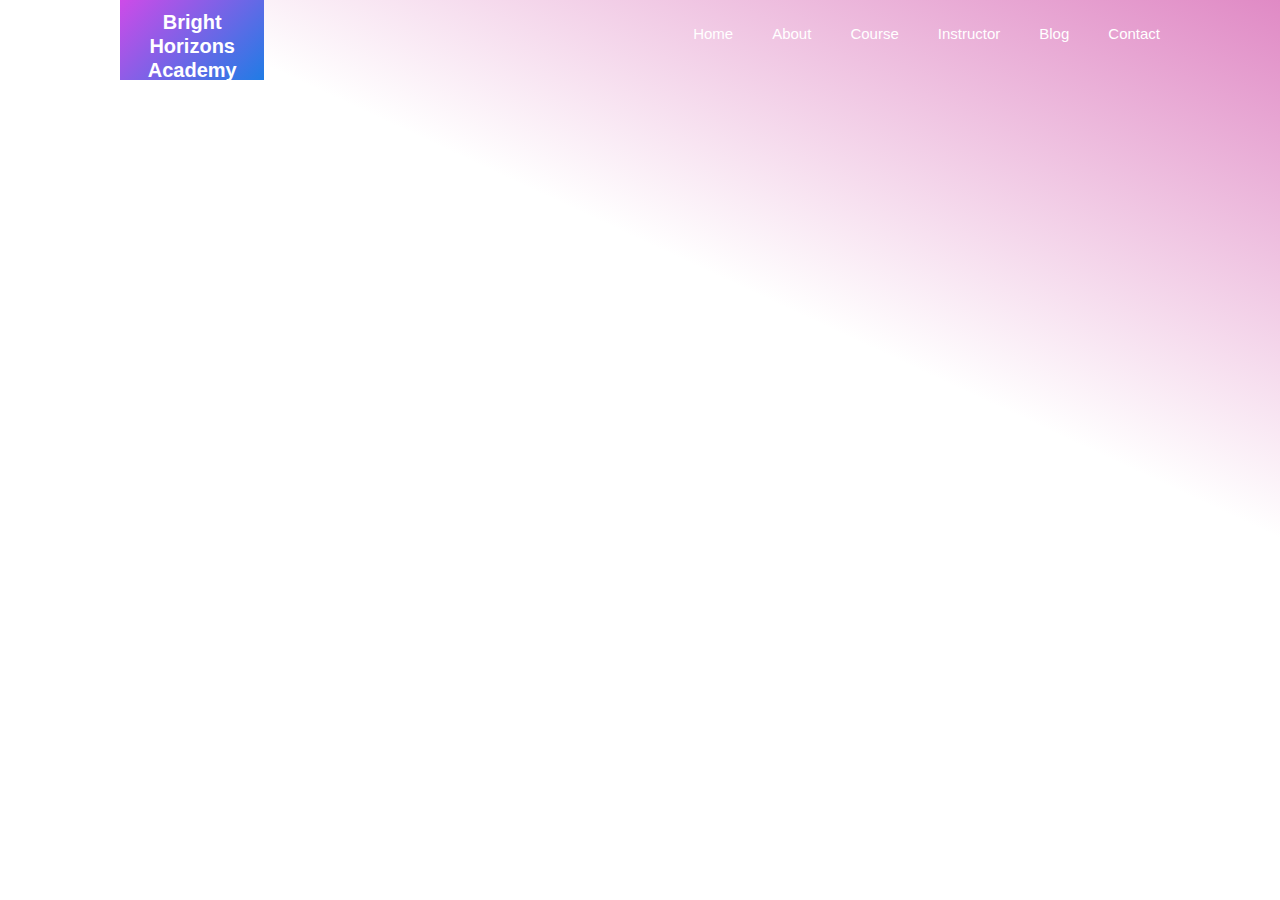
<file: about.html>
<!DOCTYPE html>
<html lang="en">
<head>
    <meta charset="UTF-8">
    <meta name="viewport" content="width=device-width, initial-scale=1.0">
    <title>About</title>
    <link rel="stylesheet" href="about.css">
    <link href="https://fonts.cdnfonts.com/css/poppins" rel="stylesheet">
</head>
<body>
    <!-- backgroung pics and the gradiant done -->
    <div class="container">
        
        <!-- the nav-bar -->

        <div class="navCountainer">
            <div class="bright">Bright Horizons Academy</div>
            <div class="nav-item">
                <ul>
                    <li><a href="index.html">Home</a></li>
                    <li><a href="about.html">About</a></li>
                    <li><a href="course.html">Course</a></li>
                    <li><a href="Instructor.html">Instructor</a></li>
                    <li><a href="blog.html">Blog</a></li>
                    <li><a href="coutact.html">Contact</a></li>
                </ul>
            </div>
        </div>
    </div>


    <script>
        // Get the current page URL
        var currentPage = window.location.href;
    
        // Get all the links in the navigation
        var links = document.querySelectorAll('.nav-item ul li a');
    
        // Loop through each link
        links.forEach(function(link) {
            // Check if the link's href matches the current page URL
            if (link.href === currentPage) {
                // Add the 'active' class to the link
                link.classList.add('active');
            }
        });
    </script>
</body>
</html>
</file>
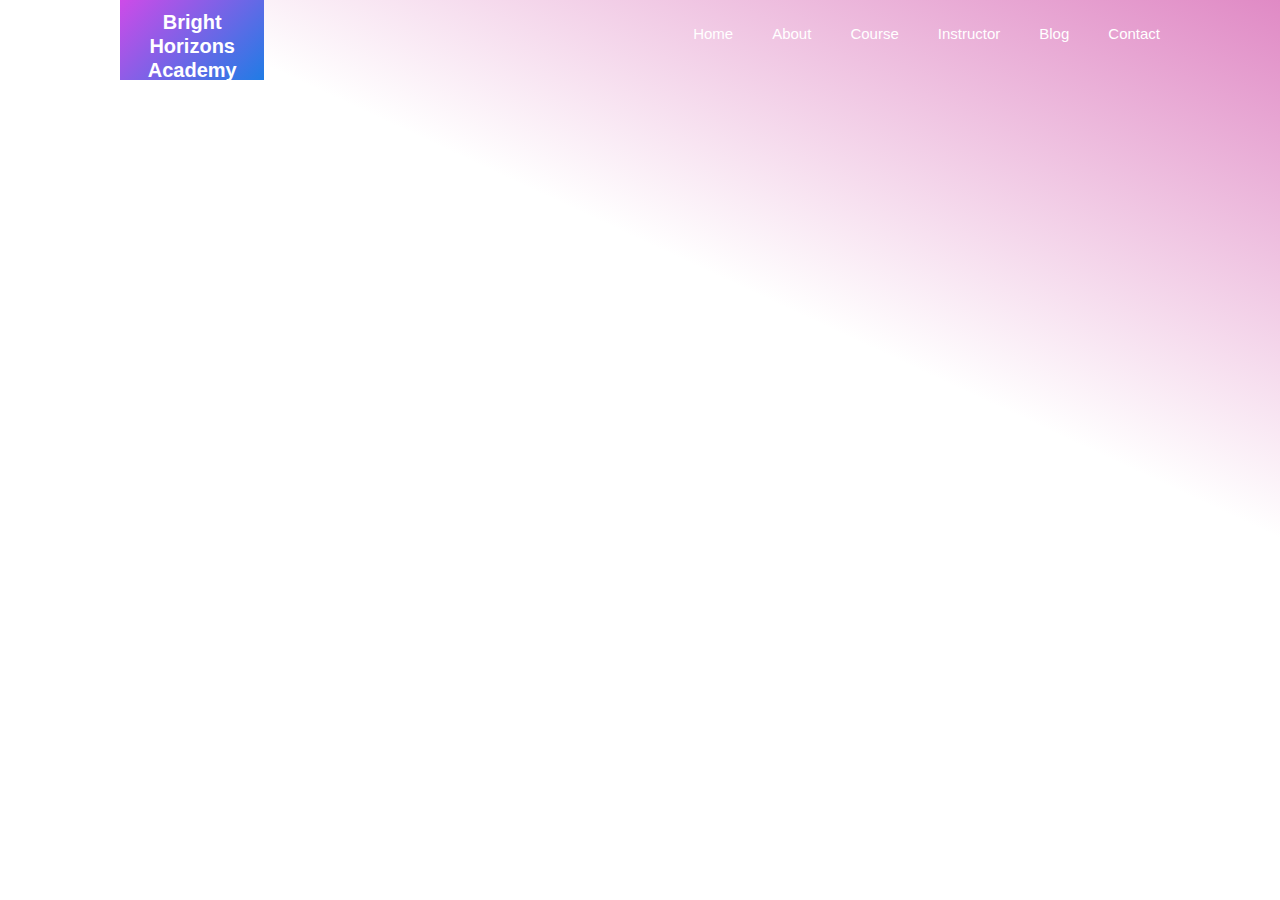
<file: blog.html>
<!DOCTYPE html>
<html lang="en">
<head>
    <meta charset="UTF-8">
    <meta name="viewport" content="width=device-width, initial-scale=1.0">
    <title>Blog</title>
    <link rel="stylesheet" href="blog.css">
    <link href="https://fonts.cdnfonts.com/css/poppins" rel="stylesheet">
</head>
<body>
    <!-- backgroung pics and the gradiant done -->
    <div class="container">
        
        <!-- the nav-bar -->

        <div class="navCountainer">
            <div class="bright">Bright Horizons Academy</div>
            <div class="nav-item">
                <ul>
                    <li><a href="index.html" class="">Home</a></li>
                    <li><a href="about.html">About</a></li>
                    <li><a href="course.html">Course</a></li>
                    <li><a href="Instructor.html">Instructor</a></li>
                    <li><a href="blog.html">Blog</a></li>
                    <li><a href="coutact.html">Contact</a></li>
                </ul>
            </div>
        </div>
    </div>


    <script>
        // Get the current page URL
        var currentPage = window.location.href;
    
        // Get all the links in the navigation
        var links = document.querySelectorAll('.nav-item ul li a');
    
        // Loop through each link
        links.forEach(function(link) {
            // Check if the link's href matches the current page URL
            if (link.href === currentPage) {
                // Add the 'active' class to the link
                link.classList.add('active');
            }
        });
    </script>
</body>
</html>
</file>
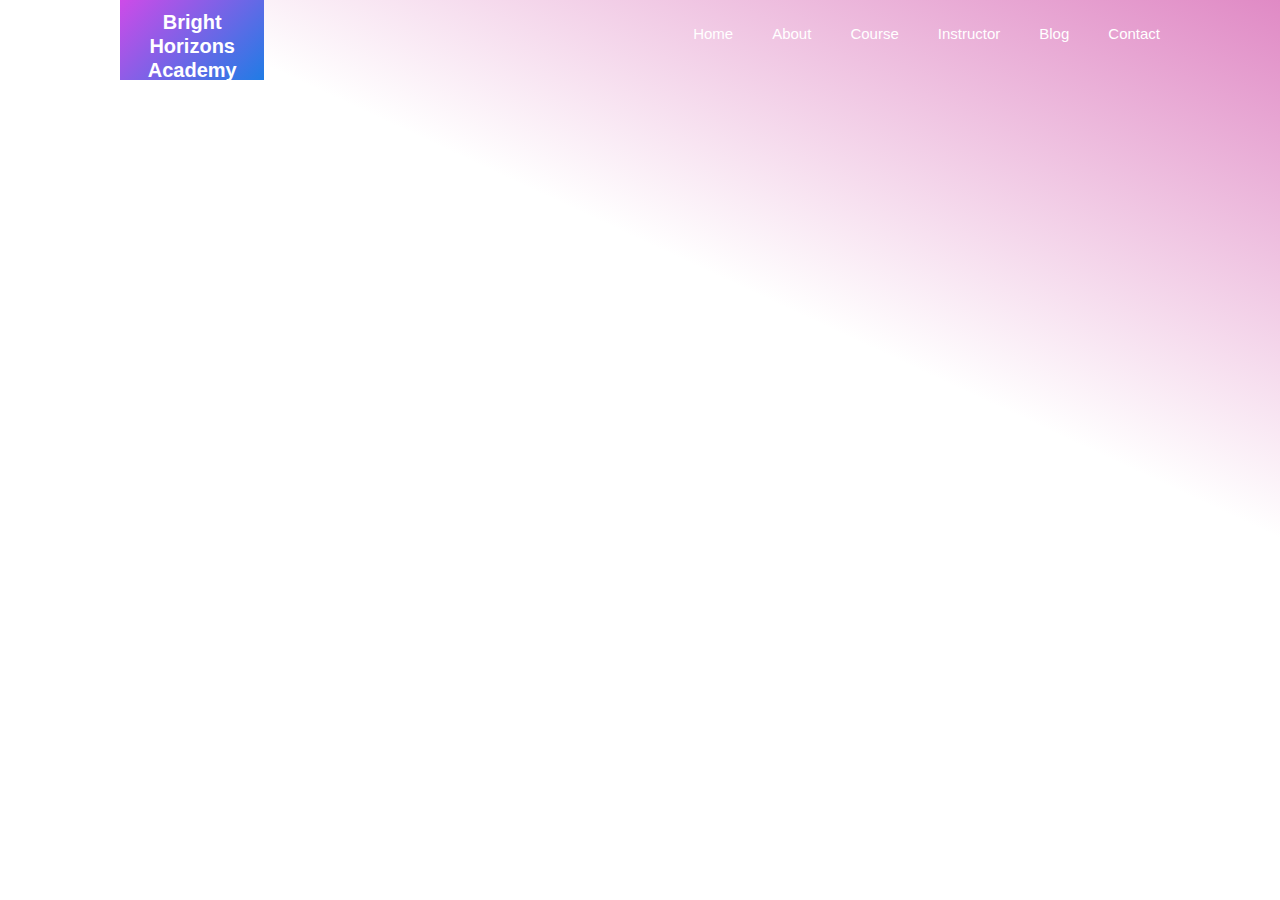
<file: course.html>
<!DOCTYPE html>
<html lang="en">
<head>
    <meta charset="UTF-8">
    <meta name="viewport" content="width=device-width, initial-scale=1.0">
    <title>courses</title>
    <link rel="stylesheet" href="course.css">
    <link href="https://fonts.cdnfonts.com/css/poppins" rel="stylesheet">
</head>
<body>
    <!-- backgroung pics and the gradiant done -->
    <div class="container">
        
        <!-- the nav-bar -->

        <div class="navCountainer">
            <div class="bright">Bright Horizons Academy</div>
            <div class="nav-item">
                <ul>
                    <li><a href="index.html" class="">Home</a></li>
                    <li><a href="about.html">About</a></li>
                    <li><a href="course.html">Course</a></li>
                    <li><a href="Instructor.html">Instructor</a></li>
                    <li><a href="blog.html">Blog</a></li>
                    <li><a href="coutact.html">Contact</a></li>
                </ul>
            </div>
        </div>
    </div>


    <script>
        // Get the current page URL
        var currentPage = window.location.href;
    
        // Get all the links in the navigation
        var links = document.querySelectorAll('.nav-item ul li a');
    
        // Loop through each link
        links.forEach(function(link) {
            // Check if the link's href matches the current page URL
            if (link.href === currentPage) {
                // Add the 'active' class to the link
                link.classList.add('active');
            }
        });
    </script>
</body>
</html>
</file>
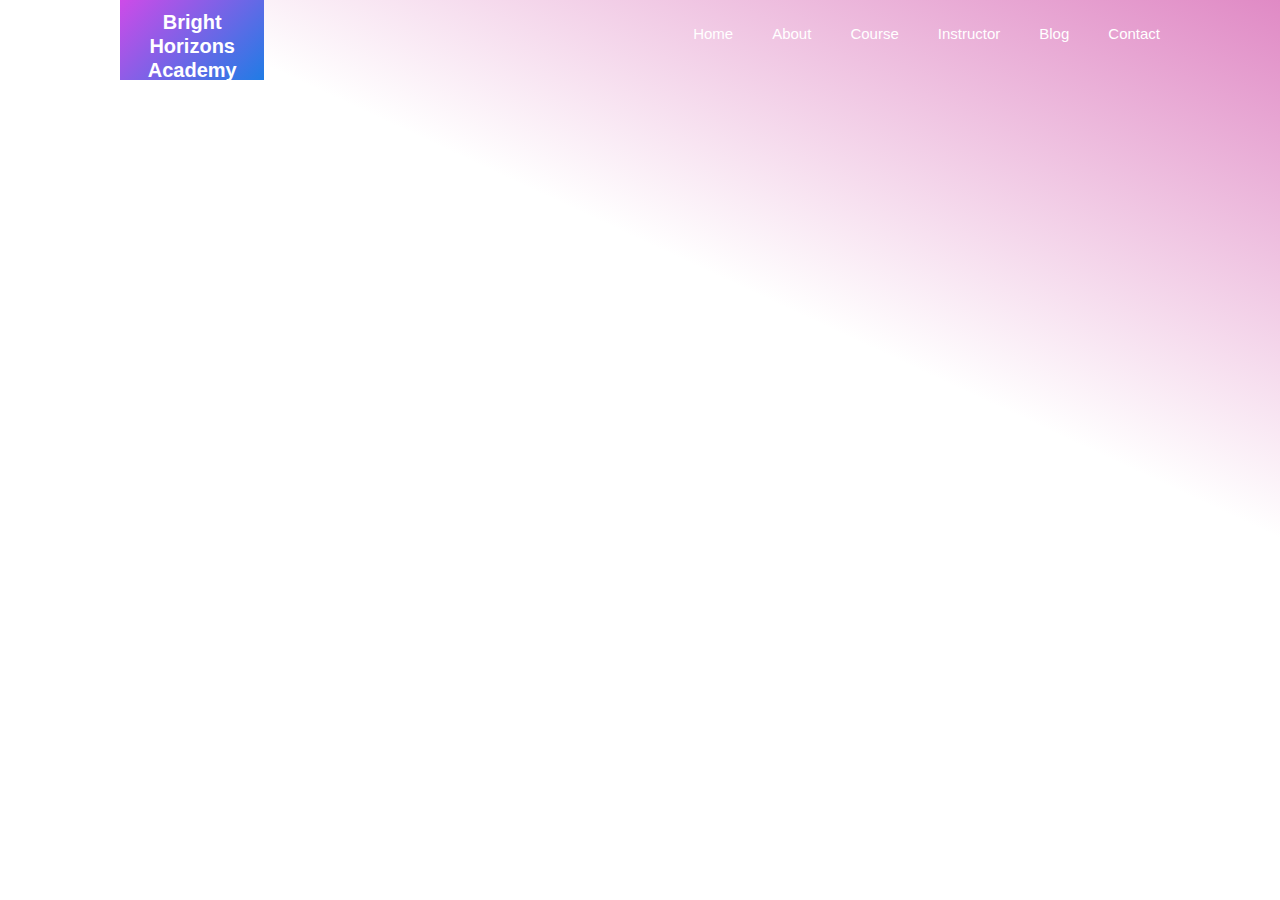
<file: coutact.html>
<!DOCTYPE html>
<html lang="en">
<head>
    <meta charset="UTF-8">
    <meta name="viewport" content="width=device-width, initial-scale=1.0">
    <title>Contact</title>
    <link rel="stylesheet" href="contact.css">
    <link href="https://fonts.cdnfonts.com/css/poppins" rel="stylesheet">
</head>
<body>
    <!-- backgroung pics and the gradiant done -->
    <div class="container">
        
        <!-- the nav-bar -->

        <div class="navCountainer">
            <div class="bright">Bright Horizons Academy</div>
            <div class="nav-item">
                <ul>
                    <li><a href="index.html" class="">Home</a></li>
                    <li><a href="about.html">About</a></li>
                    <li><a href="course.html">Course</a></li>
                    <li><a href="Instructor.html">Instructor</a></li>
                    <li><a href="blog.html">Blog</a></li>
                    <li><a href="coutact.html">Contact</a></li>
                </ul>
            </div>
        </div>
    </div>


    <script>
        // Get the current page URL
        var currentPage = window.location.href;
    
        // Get all the links in the navigation
        var links = document.querySelectorAll('.nav-item ul li a');
    
        // Loop through each link
        links.forEach(function(link) {
            // Check if the link's href matches the current page URL
            if (link.href === currentPage) {
                // Add the 'active' class to the link
                link.classList.add('active');
            }
        });
    </script>
</body>
</html>
</file>
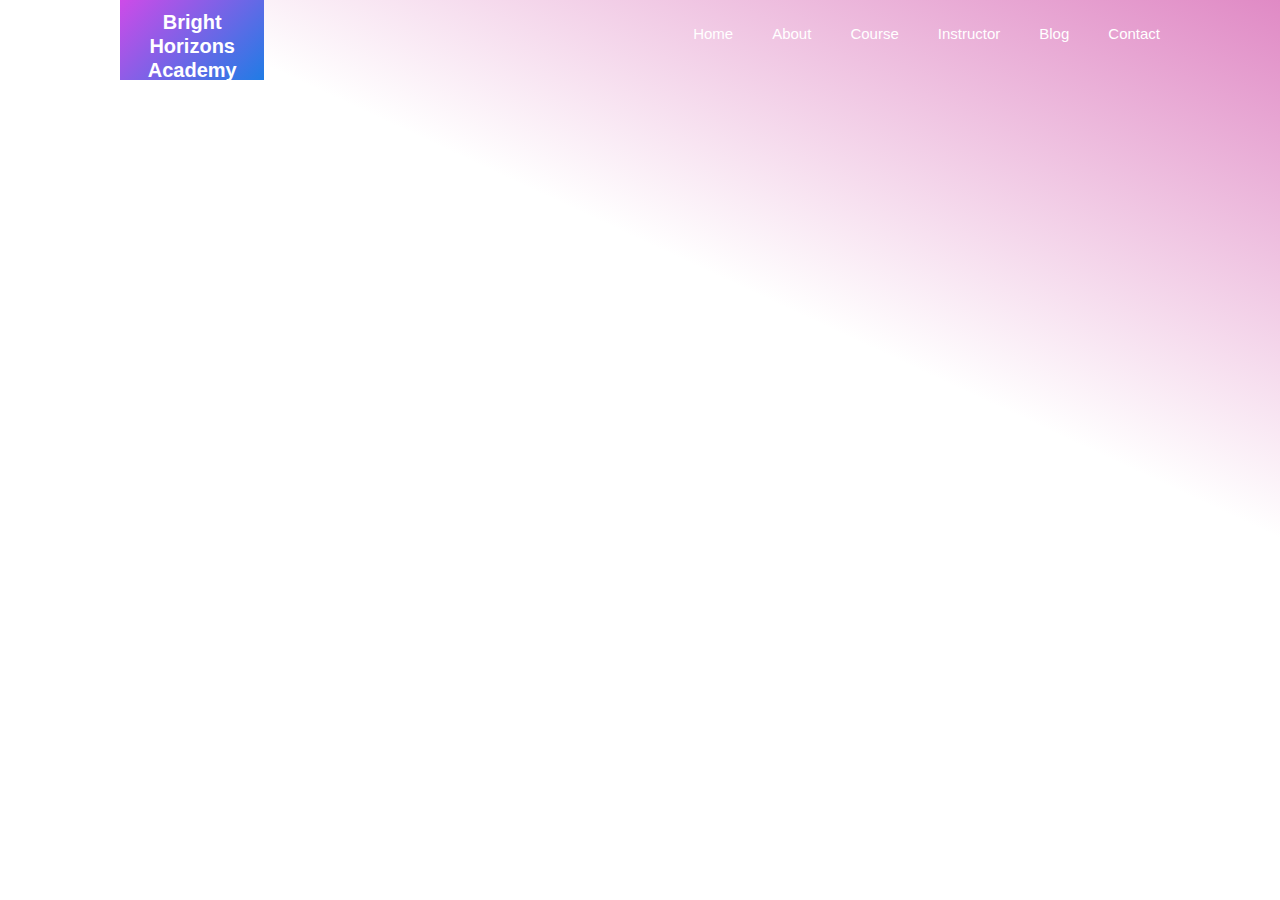
<file: Instructor.html>
<!DOCTYPE html>
<html lang="en">
<head>
    <meta charset="UTF-8">
    <meta name="viewport" content="width=device-width, initial-scale=1.0">
    <title>Instructor</title>
    <link rel="stylesheet" href="Instructor.css">
    <link href="https://fonts.cdnfonts.com/css/poppins" rel="stylesheet">
</head>
<body>
    <!-- backgroung pics and the gradiant done -->
    <div class="container">
        <div class="overlay"></div> 
        
        <!-- the nav-bar -->

        <div class="navCountainer">
            <div class="bright">Bright Horizons Academy</div>
            <div class="nav-item">
                <ul>
                    <li><a href="index.html" class="">Home</a></li>
                    <li><a href="about.html">About</a></li>
                    <li><a href="course.html">Course</a></li>
                    <li><a href="Instructor.html">Instructor</a></li>
                    <li><a href="blog.html">Blog</a></li>
                    <li><a href="coutact.html">Contact</a></li>
                </ul>
            </div>
        </div>
    </div>


    <script>
        // Get the current page URL
        var currentPage = window.location.href;
    
        // Get all the links in the navigation
        var links = document.querySelectorAll('.nav-item ul li a');
    
        // Loop through each link
        links.forEach(function(link) {
            // Check if the link's href matches the current page URL
            if (link.href === currentPage) {
                // Add the 'active' class to the link
                link.classList.add('active');
            }
        });
    </script>
</body>
</html>
</file>
<file: about.css>
*{
    padding: 0px;
    margin: 0px;
    box-sizing: border-box;
}


body{
    font-family: 'Poppins', sans-serif;
}    


/* backgroung pics and the gradiant */
.container{
    position: relative;
        height: 600px;
        background-image: linear-gradient(25deg, rgba(32, 124, 229, 0) 0%, rgba(146, 95, 206, 0) 55%, #e08ac5 100%), url(https://preview.colorlib.com/theme/studylab/images/bg_2.jpg);
        background-size: cover; 
        background-repeat: no-repeat;
        background-position: center;
        padding: 0px 120px 0px 120px;
}

.overlay {
    position: absolute;
    top: 0;
    left: 0;
    right: 0;
    bottom: 0;
    opacity: .5;
    
}


/* <!-- the nav-bar --> */
.navCountainer{
    display: flex;
    height: 80px;
    gap: 15px;
}

.bright{
    font-weight: 700;
    font-size: 20px;
    line-height: 1.2;
    padding: 10px;
    width: 150px;
    text-align: center;
    background: linear-gradient(135deg, #ce4be8 0%, #207ce5 100%);
    color: white;
    z-index: 1;

}

.nav-item{
    /* background-color: #f048bb; */
    width: 920px;
    font-size: 15px;
    font-weight: 500;
    padding-top: 25px;
    z-index: 1;
}

.nav-item>ul{
    display: flex;
    gap: 39px;
    list-style-type: none;
    float: right;
}

li>a{
    text-decoration: none;
    color: #fff;
}

.nav-item>ul>li>a.active:hover {
    color: blue !important; /* link color when active and hovered */
}
</file>
<file: blog.css>
*{
    padding: 0px;
    margin: 0px;
    box-sizing: border-box;
}


body{
    font-family: 'Poppins', sans-serif;
}    


/* backgroung pics and the gradiant */
.container{
    position: relative;
        height: 600px;
        background-image: linear-gradient(25deg, rgba(32, 124, 229, 0) 0%, rgba(146, 95, 206, 0) 55%, #e08ac5 100%), url(https://img.freepik.com/premium-photo/content-marketing-content-data-blogging-media-publication-information-vision-concept_36325-4062.jpg?w=740);
        background-size: cover; 
        background-repeat: no-repeat;
        background-position: center;
        padding: 0px 120px 0px 120px;
}

/* <!-- the nav-bar --> */
.navCountainer{
    display: flex;
    height: 80px;
    gap: 15px;
}

.bright{
    font-weight: 700;
    font-size: 20px;
    line-height: 1.2;
    padding: 10px;
    width: 150px;
    text-align: center;
    background: linear-gradient(135deg, #ce4be8 0%, #207ce5 100%);
    color: white;
    z-index: 1;

}

.nav-item{
    /* background-color: #f048bb; */
    width: 920px;
    font-size: 15px;
    font-weight: 500;
    padding-top: 25px;
    z-index: 1;
}

.nav-item>ul{
    display: flex;
    gap: 39px;
    list-style-type: none;
    float: right;
}

li>a{
    text-decoration: none;
    color: #fff;
}

.nav-item>ul>li>a.active:hover {
    color: #ce4be8 !important; /* link color when active and hovered */
}
</file>
<file: course.css>
*{
    padding: 0px;
    margin: 0px;
    box-sizing: border-box;
}


body{
    font-family: 'Poppins', sans-serif;
}    


/* backgroung pics and the gradiant */
.container{
    position: relative;
        height: 600px;
        background-image: linear-gradient(25deg, rgba(32, 124, 229, 0) 0%, rgba(146, 95, 206, 0) 55%, #e08ac5 100%), url(https://images.pexels.com/photos/4443160/pexels-photo-4443160.jpeg);
        background-size: cover; 
        background-repeat: no-repeat;
        background-position: center;
        padding: 0px 120px 0px 120px;
}



/* <!-- the nav-bar --> */
.navCountainer{
    display: flex;
    height: 80px;
    gap: 15px;
}

.bright{
    font-weight: 700;
    font-size: 20px;
    line-height: 1.2;
    padding: 10px;
    width: 150px;
    text-align: center;
    background: linear-gradient(135deg, #ce4be8 0%, #207ce5 100%);
    color: white;
    z-index: 1;

}

.nav-item{
    /* background-color: #f048bb; */
    width: 920px;
    font-size: 15px;
    font-weight: 500;
    padding-top: 25px;
    z-index: 1;
}

.nav-item>ul{
    display: flex;
    gap: 39px;
    list-style-type: none;
    float: right;
}

li>a{
    text-decoration: none;
    color: #fff;
}

.nav-item>ul>li>a.active:hover {
    color: #ce4be8 !important; /* link color when active and hovered */
}
</file>
<file: contact.css>
*{
    padding: 0px;
    margin: 0px;
    box-sizing: border-box;
}


body{
    font-family: 'Poppins', sans-serif;
}    


/* backgroung pics and the gradiant */
.container{
    position: relative;
        height: 600px;
        background-image: linear-gradient(25deg, rgba(32, 124, 229, 0) 0%, rgba(146, 95, 206, 0) 55%, #e08ac5 100%), url(https://img.freepik.com/free-photo/customer-experience-creative-collage_23-2149371200.jpg?w=740&t=st=1709394910~exp=1709395510~hmac=d6ef71abf9e1381d27bd0d11495132e9d1edbf2a1a14d191bd3db7edcf3d3655);
        background-size: cover; 
        background-repeat: no-repeat;
        background-position: center;
        padding: 0px 120px 0px 120px;
}

.overlay {
    position: absolute;
    top: 0;
    left: 0;
    right: 0;
    bottom: 0;
    opacity: .5;
    background: linear-gradient(135deg, #ce4be8 40%, #207ce5 50%);
}


/* <!-- the nav-bar --> */
.navCountainer{
    display: flex;
    height: 80px;
    gap: 15px;
}

.bright{
    font-weight: 700;
    font-size: 20px;
    line-height: 1.2;
    padding: 10px;
    width: 150px;
    text-align: center;
    background: linear-gradient(135deg, #ce4be8 0%, #207ce5 100%);
    color: white;
    z-index: 1;

}

.nav-item{
    /* background-color: #f048bb; */
    width: 920px;
    font-size: 15px;
    font-weight: 500;
    padding-top: 25px;
    z-index: 1;
}

.nav-item>ul{
    display: flex;
    gap: 39px;
    list-style-type: none;
    float: right;
}

li>a{
    text-decoration: none;
    color: #fff;
}

.nav-item>ul>li>a.active:hover {
    color: #ce4be8 !important; /* link color when active and hovered */
}
</file>
<file: Instructor.css>
*{
    padding: 0px;
    margin: 0px;
    box-sizing: border-box;
}


body{
    font-family: 'Poppins', sans-serif;
}    


/* backgroung pics and the gradiant */
.container{
    position: relative;
        height: 600px;
        background-image: linear-gradient(25deg, rgba(32, 124, 229, 0) 0%, rgba(146, 95, 206, 0) 55%, #e08ac5 100%), url(https://images.pexels.com/photos/5212325/pexels-photo-5212325.jpeg?auto=compress&cs=tinysrgb&w=1260&h=750&dpr=1);
        background-size: cover; 
        background-repeat: no-repeat;
        background-position: center;
        padding: 0px 120px 0px 120px;
}

/* <!-- the nav-bar --> */
.navCountainer{
    display: flex;
    height: 80px;
    gap: 15px;
}

.bright{
    font-weight: 700;
    font-size: 20px;
    line-height: 1.2;
    padding: 10px;
    width: 150px;
    text-align: center;
    background: linear-gradient(135deg, #ce4be8 0%, #207ce5 100%);
    color: white;
    z-index: 1;

}

.nav-item{
    /* background-color: #f048bb; */
    width: 920px;
    font-size: 15px;
    font-weight: 500;
    padding-top: 25px;
    z-index: 1;
}

.nav-item>ul{
    display: flex;
    gap: 39px;
    list-style-type: none;
    float: right;
}

li>a{
    text-decoration: none;
    color: #fff;
}

.nav-item>ul>li>a.active:hover {
    color: #ce4be8 !important; /* link color when active and hovered */
}
</file>
